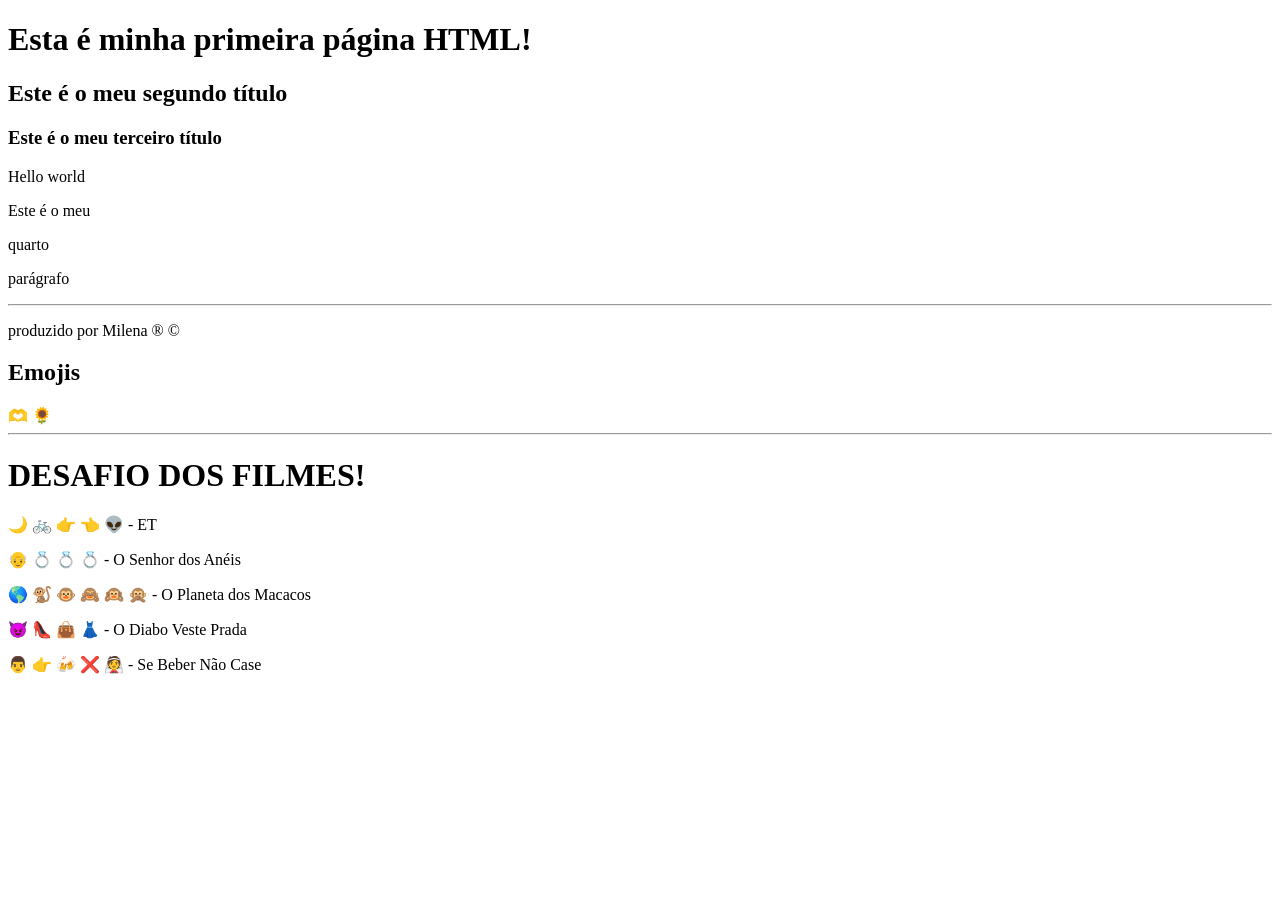
<file: aula - 01/index.html>
<!DOCTYPE html>
<html lang="pt-br">
<head>
    <meta charset="UTF-8">
    <meta name="viewport" content="width=device-width, initial-scale=1.0">
    <title>Aula-01</title>
</head>
<body>
    <h1>Esta é minha primeira página HTML!</h1>
    <h2>Este é o meu segundo título
    </h2>
    <h3>Este é o meu terceiro título</h3>
    <p> Hello world</p>
    <p>Este é o meu 
        
        <br>
        <p>quarto 
            <p>
        
            parágrafo

        </p>
        <hr>

    </p>produzido por Milena &reg; &copy; <p></p>
    <h2>Emojis</h2>
    &#x1FAF6 &#x1F33B
    <hr>
    <h1>DESAFIO DOS FILMES!</h1>
    &#x1F319 &#x1F6B2 &#x1F449 &#x1F448 &#x1F47D - ET
    <p>&#x1F474 &#x1F48D &#x1F48D &#x1F48D - O Senhor dos Anéis</p>
    <p>&#x1F30E &#x1F412 &#x1F435 &#x1F648 &#x1F649 &#x1F64A - O Planeta dos Macacos</p>
    <p>&#x1F608 &#x1F460 &#x1F45C &#x1F457 - O Diabo Veste Prada</p>
    <p>&#x1F468 &#x1F449 &#x1F37B &#x274C &#x1F470 - Se Beber Não Case</p>
</body>
</html>
</file>
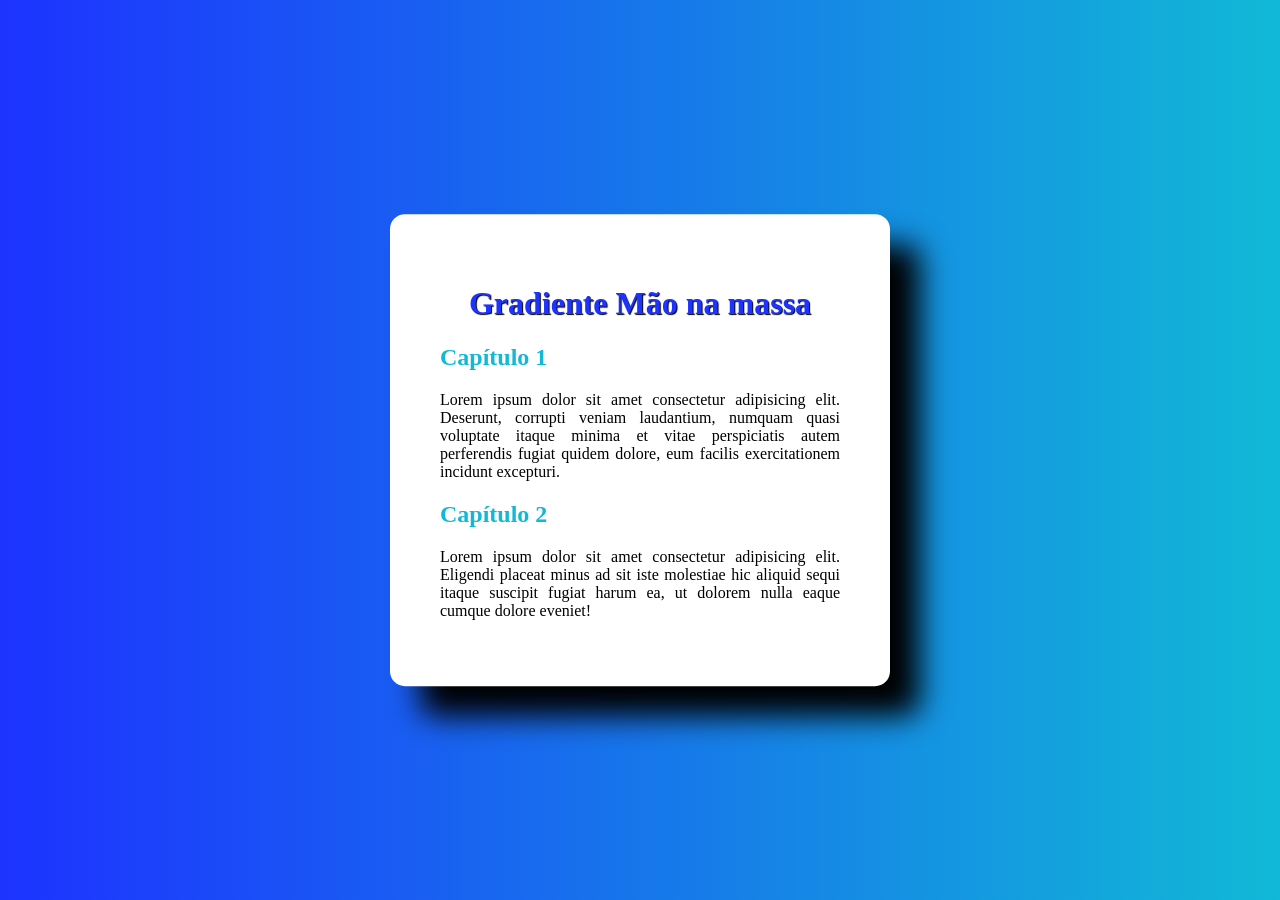
<file: aula_11/index.html>
<!DOCTYPE html>
<html lang="pt-br">
<head>
    <meta charset="UTF-8">
    <meta name="viewport" content="width=device-width, initial-scale=1.0">
    <title>Gradiente</title>
    <link rel="stylesheet" href="style.css">
</head>
<body>
    <main>
        <h1>Gradiente Mão na massa</h1>
        <h2>Capítulo 1</h2>
        <p>Lorem ipsum dolor sit amet consectetur adipisicing elit. Deserunt, corrupti veniam laudantium, numquam quasi voluptate itaque minima et vitae perspiciatis autem perferendis fugiat quidem dolore, eum facilis exercitationem incidunt excepturi.</p>
        <h2>Capítulo 2</h2>
        <p>Lorem ipsum dolor sit amet consectetur adipisicing elit. Eligendi placeat minus ad sit iste molestiae hic aliquid sequi itaque suscipit fugiat harum ea, ut dolorem nulla eaque cumque dolore eveniet!</p>
    </main>
</body>
</html>
</file>
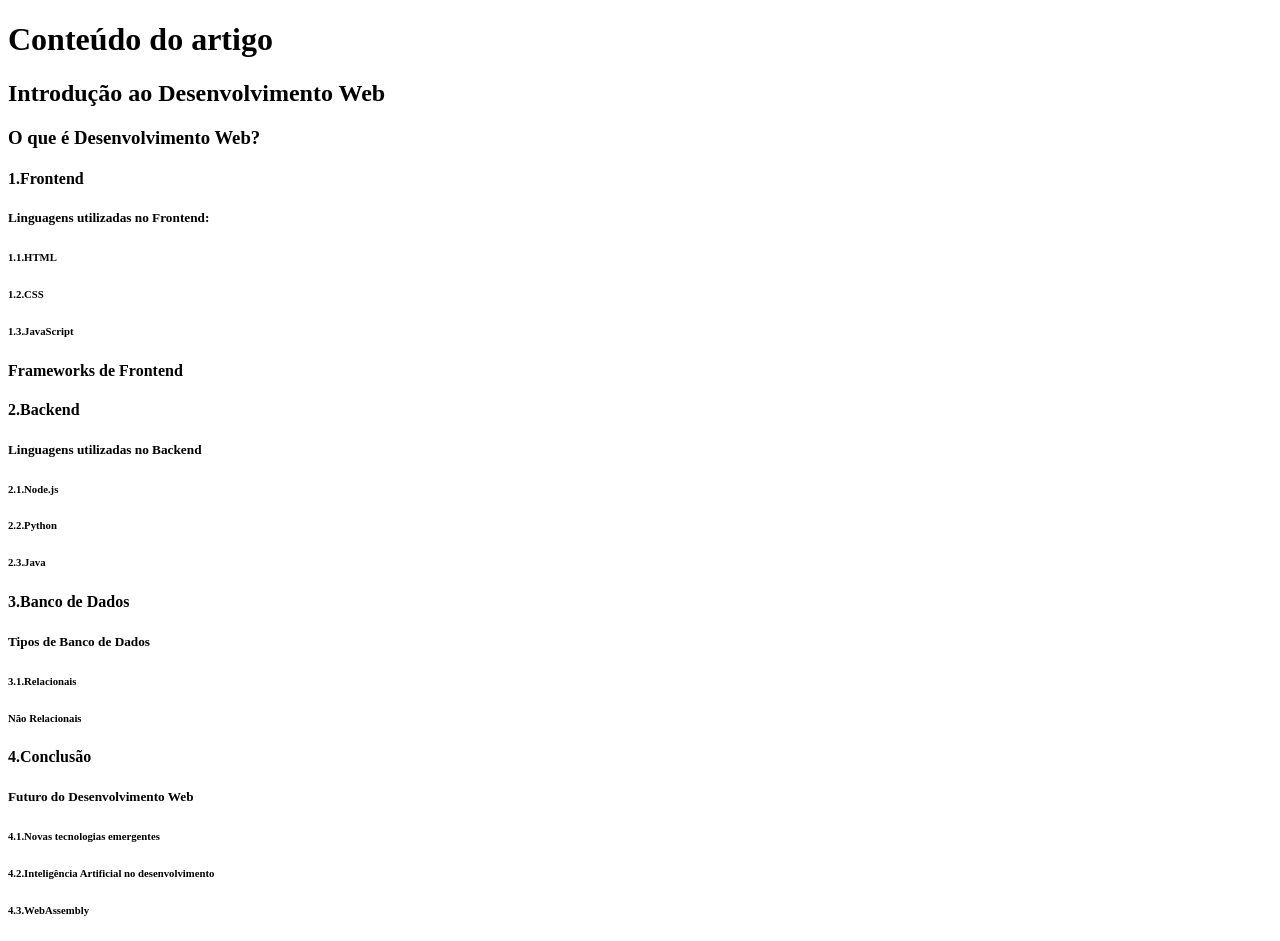
<file: aula3.html>
<!DOCTYPE html>
<html lang="pt-br">
<head>
    <meta charset="UTF-8">
    <meta name="viewport" content="width=device-width, initial-scale=1.0">
    <title>Document</title>
</head>
<body>
    <h1>Conteúdo do artigo  </h1>
    <h2>Introdução ao Desenvolvimento Web</h2>
    <h3>O que é Desenvolvimento Web?</h3>
<h4>1.Frontend</h4>
<h5>Linguagens utilizadas no Frontend:</h5>
<h6>1.1.HTML</h6>
<h6>1.2.CSS</h6>
<h6>1.3.JavaScript</h6>
<h4>Frameworks de Frontend</h4>
<h4>2.Backend</h4>
<h5>Linguagens utilizadas no Backend</h5>
<h6>2.1.Node.js</6>
<h6>2.2.Python</h6>
<h6>2.3.Java</h6>
<h4>3.Banco de Dados</h4>
<h5>Tipos de Banco de Dados</h5>
<h6>3.1.Relacionais</h6>
<h6>Não Relacionais</h6>
<h4>4.Conclusão</h4>
<h5>Futuro do Desenvolvimento Web</h5>
<h6>4.1.Novas tecnologias emergentes</h6>
<h6>4.2.Inteligência Artificial no desenvolvimento</h6>
<h6>4.3.WebAssembly</h6>
</body>
</html>
</file>
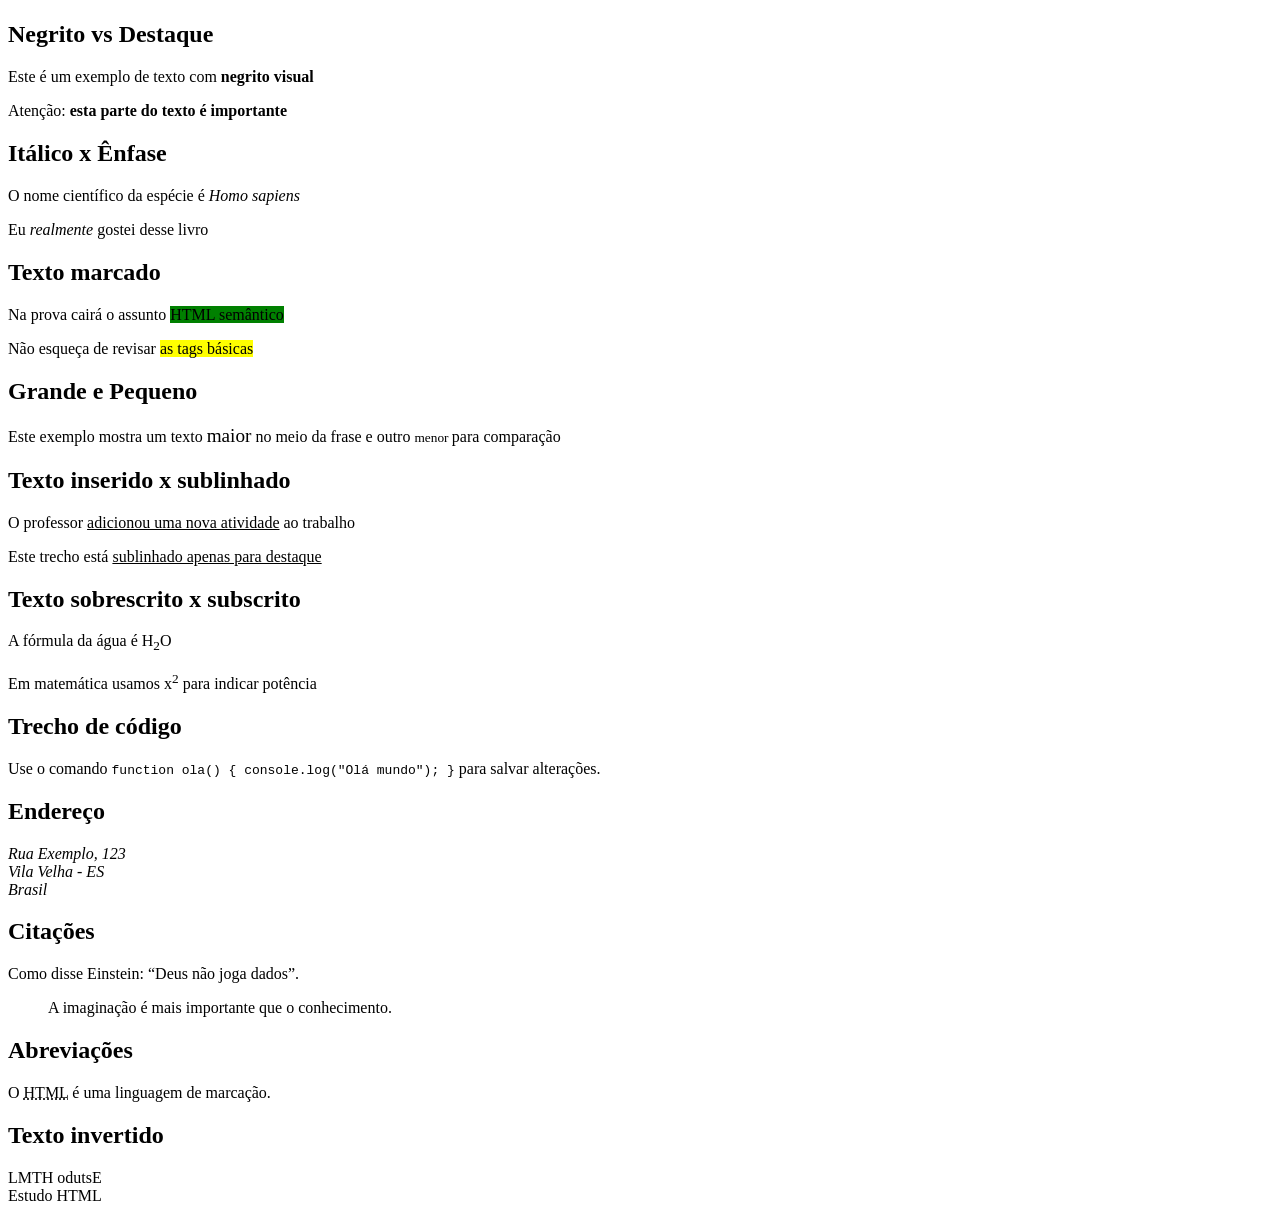
<file: aula4.html>
<!DOCTYPE html>
<html lang="pt-br">

<head>
    <meta charset="UTF-8">
    <meta name="viewport" content="width=device-width, initial-scale=1.0">
    <title>Document</title>
    </style>
</head>

<body>
    <h1></h1>
    <h2>Negrito vs Destaque</h2>
    <p>
        Este é um exemplo de texto com <b>negrito visual</b>
    </p>
    <p>
        Atenção: <strong>esta parte do texto é importante</strong>
    </p>

    <h2>Itálico x Ênfase</h2>
    <p>
        O nome científico da espécie é <i>Homo sapiens</i>
    </p>
    <p>
        Eu <em>realmente</em> gostei desse livro
    </p>

    <h2>Texto marcado</h2>
    <p>
        Na prova cairá o assunto <mark style="background-color: green;">HTML semântico</mark>
    </p>
    <p>
        Não esqueça de revisar <mark style="background-color: yellow;">as tags básicas</mark>
    </p>

    <h2>Grande e Pequeno</h2>
    <p>
        Este exemplo mostra um texto <span style="font-size: larger;">maior</span> no meio da frase e outro <small>menor
        </small> para comparação
    </p>
    <h2>Texto inserido x sublinhado</h2>
    <p>
        O professor <ins>adicionou uma nova atividade</ins> ao trabalho
    </p>
    <p>
        Este trecho está <u>sublinhado apenas para destaque</u>
    </p>

    <h2>Texto sobrescrito x subscrito</h2>
    <p>
        A fórmula da água é H<sub>2</sub>O
    </p>
    <p>
        Em matemática usamos x<sup>2</sup> para indicar potência
    </p>
    <h2>Trecho de código</h2>
    <p>
        Use o comando <code>function ola() {
  console.log("Olá mundo");
}</code> para salvar alterações.
    </p>
    <h2>Endereço</h2>
    <p>
    <address>
        Rua Exemplo, 123<br>
        Vila Velha - ES<br>
        Brasil
    </address>
    </p>
    <h2>Citações</h2>
    <p>
        Como disse Einstein: <q>Deus não joga dados</q>.
    </p>
    <blockquote>
        A imaginação é mais importante que o conhecimento.
    </blockquote>
    </p>
    <h2>Abreviações</h2>
    <p>
        O <abbr title="HyperText Markup Language">HTML</abbr> é uma linguagem de marcação.
    </p>
    <h2>Texto invertido</h2>
    <p><bdo dir="rtl">Estudo HTML</bdo><br>Estudo HTML</p>

</body>

</html>
</file>
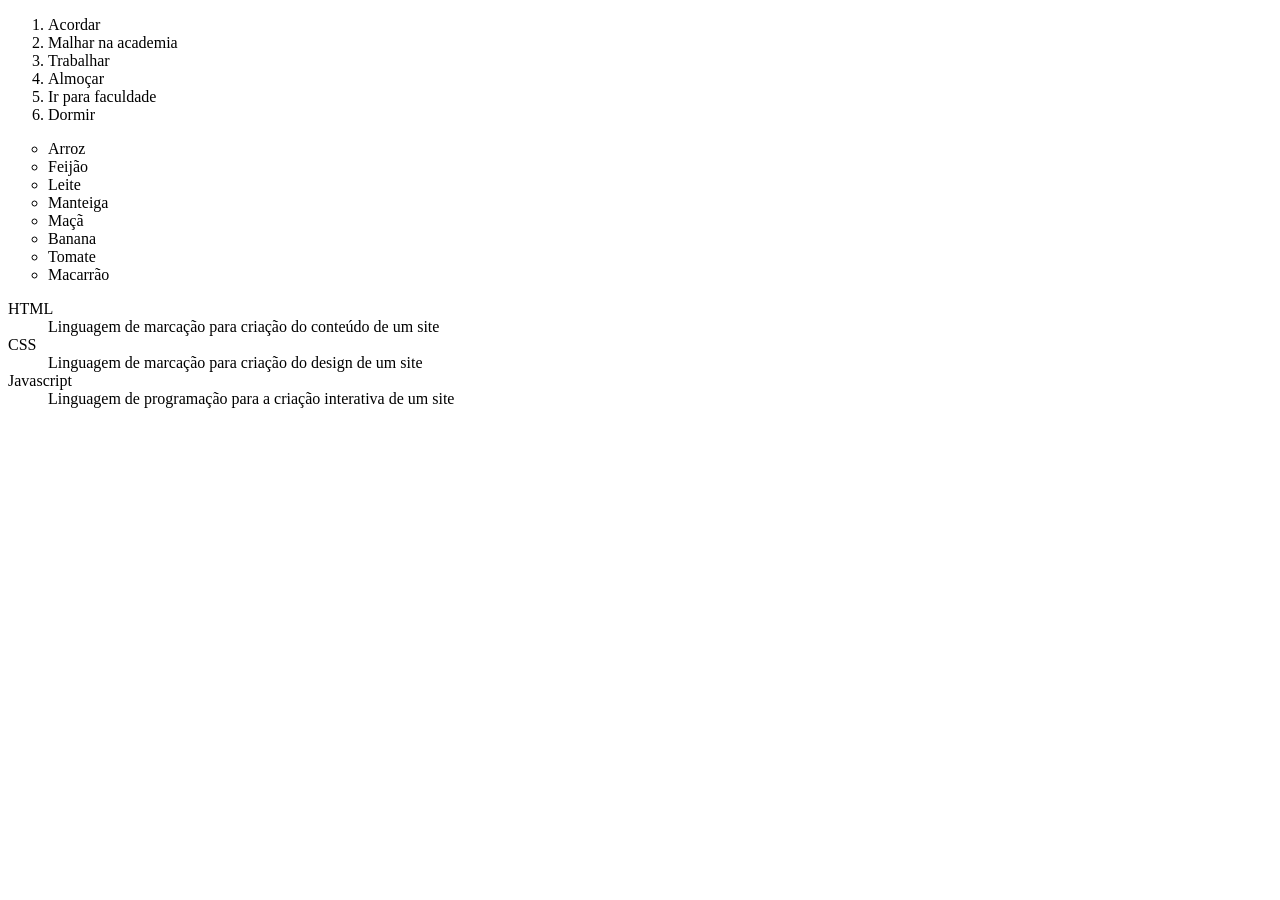
<file: aula5.html>
<!DOCTYPE html>
<html lang="en">

<head>
    <meta charset="UTF-8">
    <meta name="viewport" content="width=device-width, initial-scale=1.0">
    <title>Document</title>
</head>

<body>
    <ol type="1" start="1">
         <li>Acordar</li>
        <li>Malhar na academia</li>
        <li>Trabalhar</li>
        <li>Almoçar</li>
        <li> Ir para faculdade</li>
        <li>Dormir</li>
    </ol>
    <ul type="circle">
        <li>Arroz</li>
        <li>Feijão</li>
        <li>Leite</li>
        <li>Manteiga</li>
        <li>Maçã</li>
        <li>Banana</li>
        <li>Tomate</li>
        <li>Macarrão</li>
    </ul>
    <dl>
        <dt>HTML</dt>
        <dd>Linguagem de marcação para criação do
        conteúdo de um site</dd>
        <dt>CSS</dt>
        <dd>Linguagem de marcação para criação do
design de um site</dd>
        <dt>Javascript</dt>
        <dd>Linguagem de programação para a criação
interativa de um site</dd>    
    </dl>
</body>

</html>
</file>
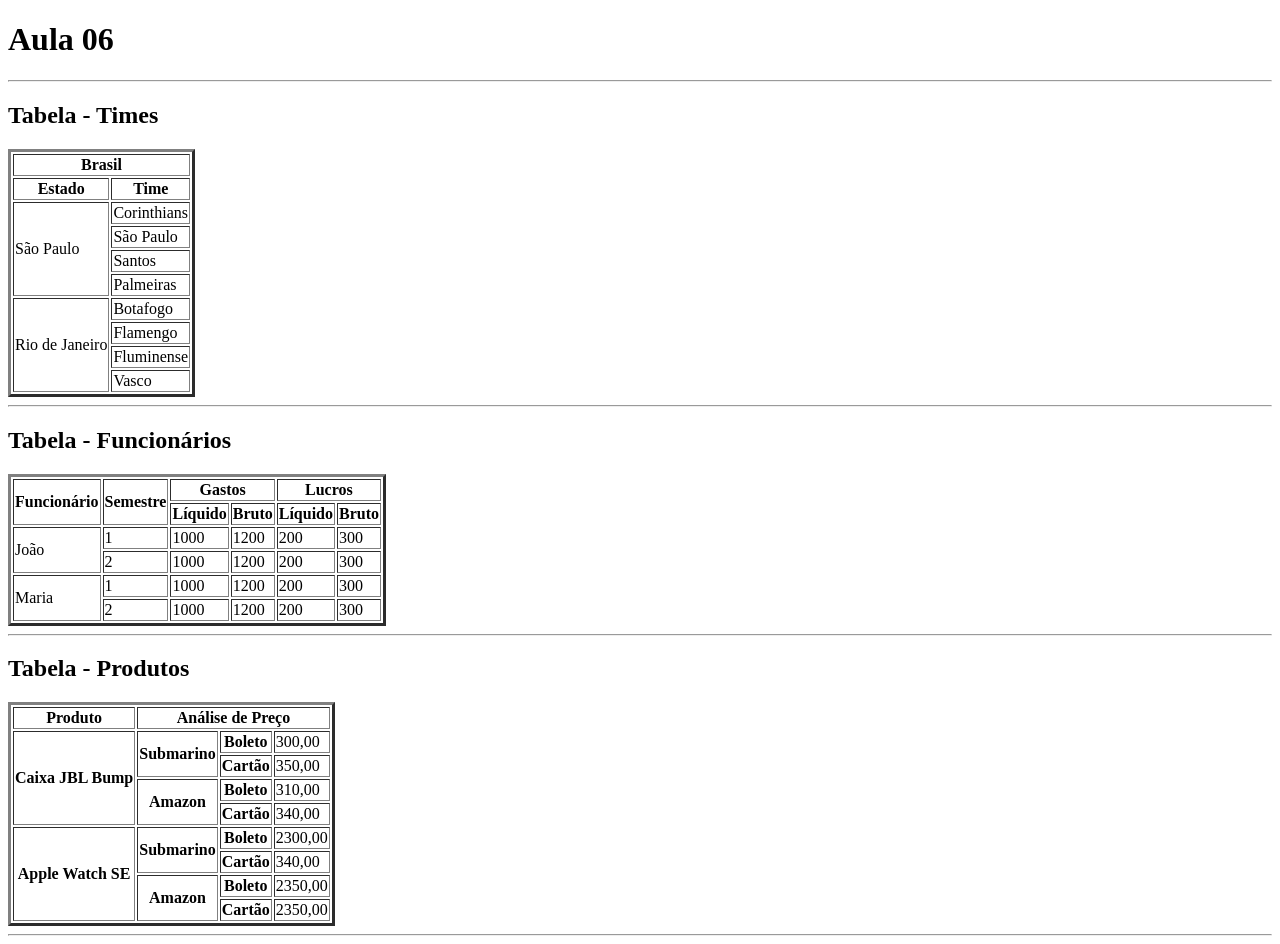
<file: aula6.html>
<!DOCTYPE html>
<html lang="en">
<head>
    <meta charset="UTF-8">
    <meta name="viewport" content="width=device-width, initial-scale=1.0">
    <title>Tabelas</title>
</head>
<h1>Aula 06</h1>
<hr>
<body>
    <h2>Tabela - Times</h2>
    <table border="3">
<thead>
            <tr>
            <th colspan="2">Brasil</th>
            </tr>
            <tr>
            <th>Estado</th>

            <th>Time</th>
            
            </tr>
       </thead>
       <tbody>
        <tr>
            <td rowspan="4">São Paulo</td>
            <td>Corinthians</td>
            </tr>
            <tr>
            <td>São Paulo</td>
            </tr>
            <tr>
            <td>Santos</td>
            <tr>
                <td>Palmeiras</td>
            </tr>
            </tr>
        </tr>
        <tr>
            <td rowspan="4">Rio de Janeiro</td>
            <td>Botafogo</td>
        </tr>
        <tr>
            <td>Flamengo</td>
        </tr>
        <tr>
            <td>Fluminense</td>
        </tr>
        <tr>
            <td>Vasco</td>
        </tr>
       </tbody>
        
</thead>
    </table>
    <hr>
    <h2>Tabela - Funcionários</h2>
    <table border="3"> 
        <thead>
            <tr>
                <th rowspan="2">Funcionário</th>
                <th rowspan="2">Semestre</th>
                <th colspan="2">Gastos</th>
                <th colspan="2">Lucros</th>
            </tr>
            <tr>
                <th>Líquido</th>
                <th>Bruto</th>
                <th>Líquido</th>
                <th>Bruto</th>
            </tr>
        </thead>
        <tbody>
            <tr>
                <td rowspan="2">João</td>
                <td>1</td>
                <td>1000</td>
                <td>1200</td>
                <td>200</td>
                <td>300</td>
            </tr>

            <tr>
                <td>2</td>
                <td>1000</td>
                <td>1200</td>
                <td>200</td>
                <td>300</td>
            </tr>
            <tr>
                <td rowspan="2">Maria</td>
                <td>1</td>
                <td>1000</td>
                <td>1200</td>
                <td>200</td>
                <td>300</td>
            </tr>
            <tr>
                <td>2</td>
                <td>1000</td>
                <td>1200</td>
                <td>200</td>
                <td>300</td>

            </tr>
        </tbody>
    </table>
    <hr>
    <h2>Tabela - Produtos</h2>
<table border="3">
    <thead>
        <tr>
            <th colspan="1">Produto</th>
            <th colspan="3">Análise de Preço</th>
        </tr>
        <tr>
            <th rowspan="4">Caixa JBL Bump</th>
            <th rowspan="2">Submarino</th>
            <th>Boleto</th>
            <td>300,00</td>
        </tr>
        <tr>
            <th>Cartão</th>
            <td>350,00</td>
        </tr>
        <tr>
            <th rowspan="2">Amazon</th>
            <th>Boleto</th>
            <td>310,00</td>
        </tr>
        <tr>
            <th>Cartão</th>
            <td>340,00</td>
        </tr>
        <tr>
            <th rowspan="4"> Apple Watch SE</th>
            <th rowspan="2">Submarino</th>
            <th>Boleto</th>
            <td>2300,00</td>
        </tr>
        <tr>
            <th>Cartão</th>
            <td>340,00</td>
        </tr>
        <tr>
        <th rowspan="2">Amazon</th>
        <th>Boleto</th>
        <td>2350,00</td>
        </tr>
        <tr>
            <th>Cartão</th>
            <td>2350,00</td>
        </tr>
    </thead>
</table>
<hr>

</body>
</html>
</file>
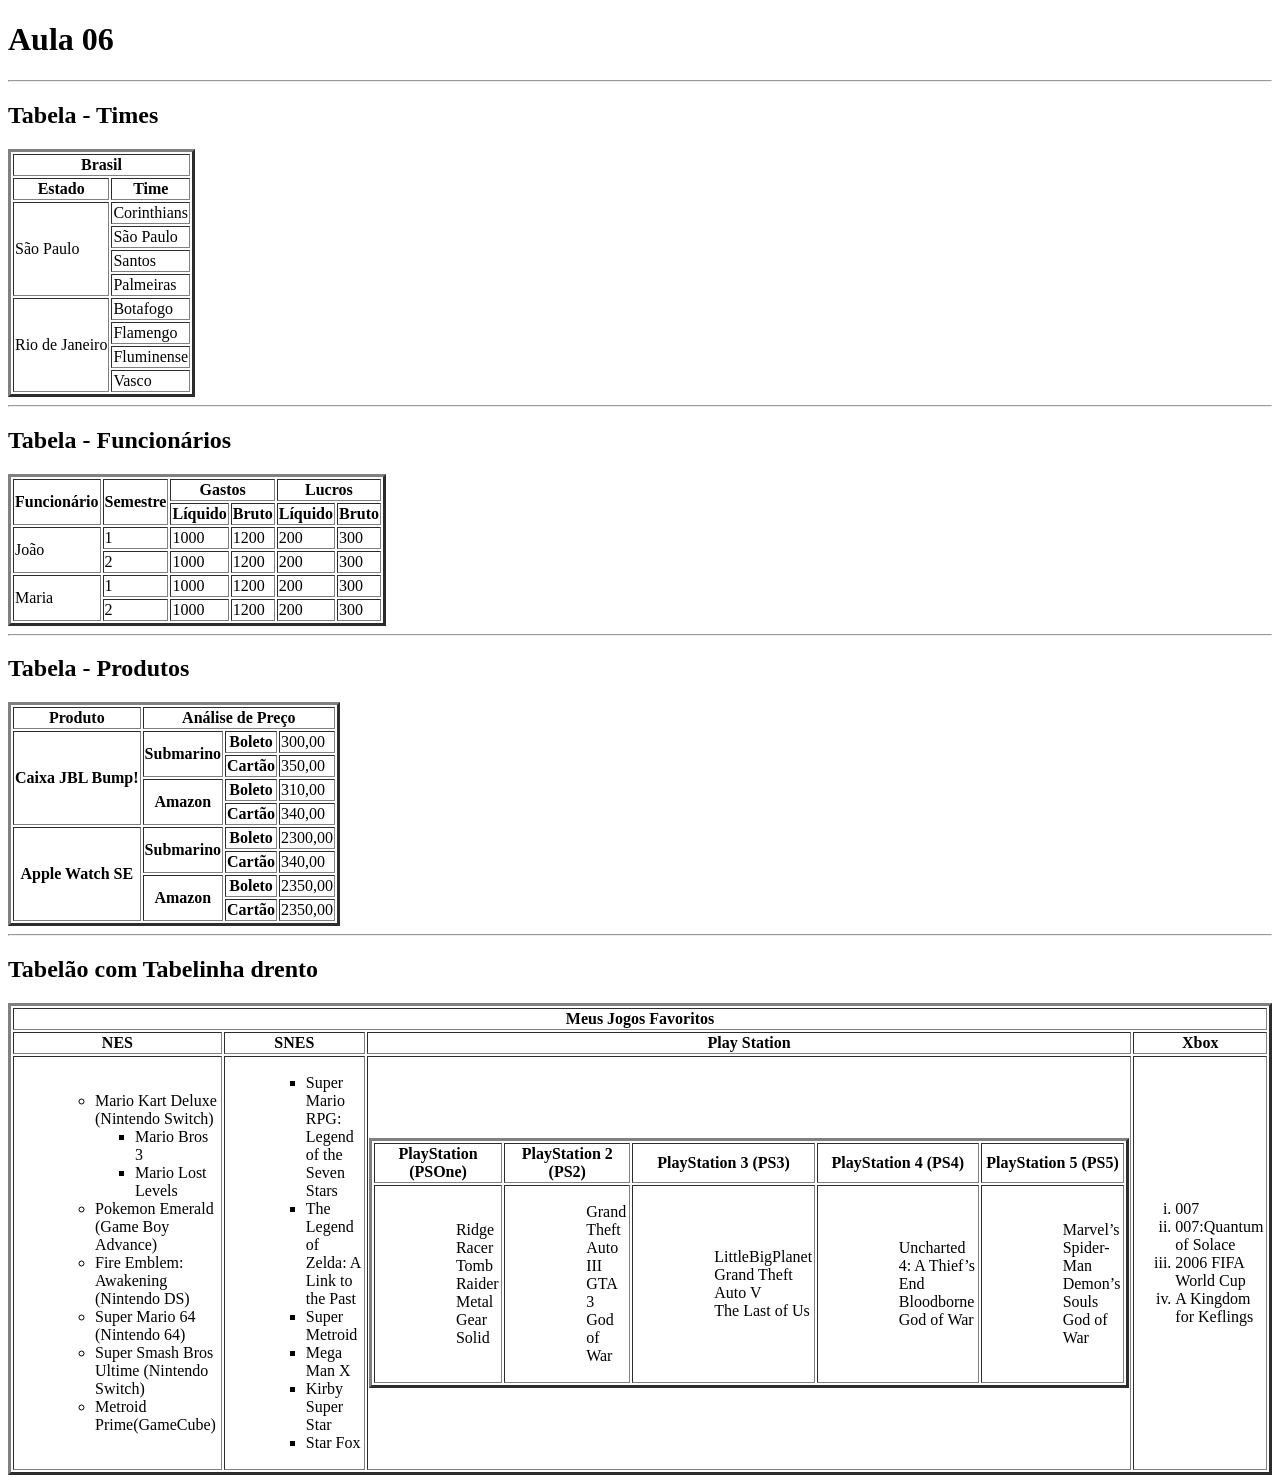
<file: aula7.html>
<!DOCTYPE html>
<html lang="en">
<head>
    <meta charset="UTF-8">
    <meta name="viewport" content="width=device-width, initial-scale=1.0">
    <title>Tabelas</title>
</head>
<h1>Aula 06</h1>
<hr>
<body>
    <h2>Tabela - Times</h2>
    <table border="3">
<thead>
            <tr>
            <th colspan="2">Brasil</th>
            </tr>
            <tr>
            <th>Estado</th>

            <th>Time</th>
            
            </tr>
       </thead>
       <tbody>
        <tr>
            <td rowspan="4">São Paulo</td>
            <td>Corinthians</td>
            </tr>
            <tr>
            <td>São Paulo</td>
            </tr>
            <tr>
            <td>Santos</td>
            <tr>
                <td>Palmeiras</td>
            </tr>
            </tr>
        </tr>
        <tr>
            <td rowspan="4">Rio de Janeiro</td>
            <td>Botafogo</td>
        </tr>
        <tr>
            <td>Flamengo</td>
        </tr>
        <tr>
            <td>Fluminense</td>
        </tr>
        <tr>
            <td>Vasco</td>
        </tr>
       </tbody>
        
</thead>
    </table>
    <hr>
    <h2>Tabela - Funcionários</h2>
    <table border="3"> 
        <thead>
            <tr>
                <th rowspan="2">Funcionário</th>
                <th rowspan="2">Semestre</th>
                <th colspan="2">Gastos</th>
                <th colspan="2">Lucros</th>
            </tr>
            <tr>
                <th>Líquido</th>
                <th>Bruto</th>
                <th>Líquido</th>
                <th>Bruto</th>
            </tr>
        </thead>
        <tbody>
            <tr>
                <td rowspan="2">João</td>
                <td>1</td>
                <td>1000</td>
                <td>1200</td>
                <td>200</td>
                <td>300</td>
            </tr>

            <tr>
                <td>2</td>
                <td>1000</td>
                <td>1200</td>
                <td>200</td>
                <td>300</td>
            </tr>
            <tr>
                <td rowspan="2">Maria</td>
                <td>1</td>
                <td>1000</td>
                <td>1200</td>
                <td>200</td>
                <td>300</td>
            </tr>
            <tr>
                <td>2</td>
                <td>1000</td>
                <td>1200</td>
                <td>200</td>
                <td>300</td>

            </tr>
        </tbody>
    </table>
    <hr>
    <h2>Tabela - Produtos</h2>
<table border="3">
    <thead>
        <tr>
            <th colspan="1">Produto</th>
            <th colspan="3">Análise de Preço</th>
        </tr>
        <tr>
            <th rowspan="4">Caixa JBL Bump!</th>
            <th rowspan="2">Submarino</th>
            <th>Boleto</th>
            <td>300,00</td>
        </tr>
        <tr>
            <th>Cartão</th>
            <td>350,00</td>
        </tr>
        <tr>
            <th rowspan="2">Amazon</th>
            <th>Boleto</th>
            <td>310,00</td>
        </tr>
        <tr>
            <th>Cartão</th>
            <td>340,00</td>
        </tr>
        <tr>
            <th rowspan="4"> Apple Watch SE</th>
            <th rowspan="2">Submarino</th>
            <th>Boleto</th>
            <td>2300,00</td>
        </tr>
        <tr>
            <th>Cartão</th>
            <td>340,00</td>
        </tr>
        <tr>
        <th rowspan="2">Amazon</th>
        <th>Boleto</th>
        <td>2350,00</td>
        </tr>
        <tr>
            <th>Cartão</th>
            <td>2350,00</td>
        </tr>
    </thead>
</table>
<hr>
<h2>Tabelão com Tabelinha drento</h2>
<table border="3">
    <thead>
        <tr>
            <th colspan="4">
                Meus Jogos Favoritos
            </th>
        </tr>
        <tr>
            <th>NES</th>
            <th>SNES</th>
            <th>Play Station</th>
            <th>Xbox</th>
        </tr>
        <tr>
            <td>
                <ol>
                    <ul type="circle">
                        <li>Mario Kart Deluxe (Nintendo Switch)</li>
                        <ul type="square">
                            <li>Mario Bros 3</li>
                            <li>Mario Lost Levels</li>
                        </ul>
                        <li>Pokemon Emerald (Game Boy Advance)</li>
                        <li>Fire Emblem: Awakening (Nintendo DS)</li>
                        <li>Super Mario 64 (Nintendo 64)</li>
                        <li>Super Smash Bros Ultime (Nintendo Switch)</li>
                        <li>Metroid Prime(GameCube)</li>

                    </ul>
                </ol>
            </td>
            <td>
                <ol>
                    <ul type="square">
                        <li>Super Mario RPG: Legend of the Seven Stars</li>
                        <li>The Legend of Zelda: A Link to the Past</li>
                        <li>Super Metroid</li>
                        <li>Mega Man X</li>
                        <li>Kirby Super Star</li>
                        <li>Star Fox</li>
                    </ul>
                </ol>
            </td>
            <td>
                <table border="3">
                    <thead>
                        <tr>
                            <th>PlayStation (PSOne)</th>
                            <th>PlayStation 2 (PS2)</th>
                            <th>PlayStation 3 (PS3)</th>
                            <th>PlayStation 4 (PS4)</th>
                            <th>PlayStation 5 (PS5)</th>
                        </tr>
                        <tr>
                            <td>
                                <ol>
                                    <ul type="None">
                                        <li>Ridge Racer</li>
                                        <li>Tomb Raider</li>
                                        <li>Metal Gear Solid</li>
                                    </ul>
                                </ol>
                            </td>
                            <td>
                                <ol>
                                    <ul type="None">
                                        <li>Grand Theft Auto III</li>
                                        <li>GTA 3</li>
                                        <li>God of War</li>
                                    </ul>
                                </ol>
                            </td>
                            <td>
                                <ol>
                                    <ul type="None">
                                        <li>LittleBigPlanet</li>
                                        <li>Grand Theft Auto V</li>
                                        <li>The Last of Us</li>
                                    </ul>
                                </ol>
                            </td>
                            <td>
                                <ol>
                                    <ul type="None">
                                        <li>Uncharted 4: A Thief’s End</li>
                                        <li>Bloodborne</li>
                                        <li>God of War</li>
                                    </ul>
                                </ol>
                            </td>
                            <td>
                                <ol>
                                    <ul type="None">
                                        <li>Marvel’s Spider-Man</li>
                                        <li>Demon’s Souls</li>
                                        <li>God of War</li>
                                    </ul>
                                </ol>
                            </td>
                        </tr>
                    </thead>
                </table>
            </td>
            <td>
                <ol type="i" start="1">
                    <li>007</li>
                    <li>007:Quantum of Solace</li>
                    <li>2006 FIFA World Cup</li>
                    <li>A Kingdom for Keflings</li>
                </ol>
            </td>
        </tr>
        
    </thead>

</table>



</body>
</html>
</file>
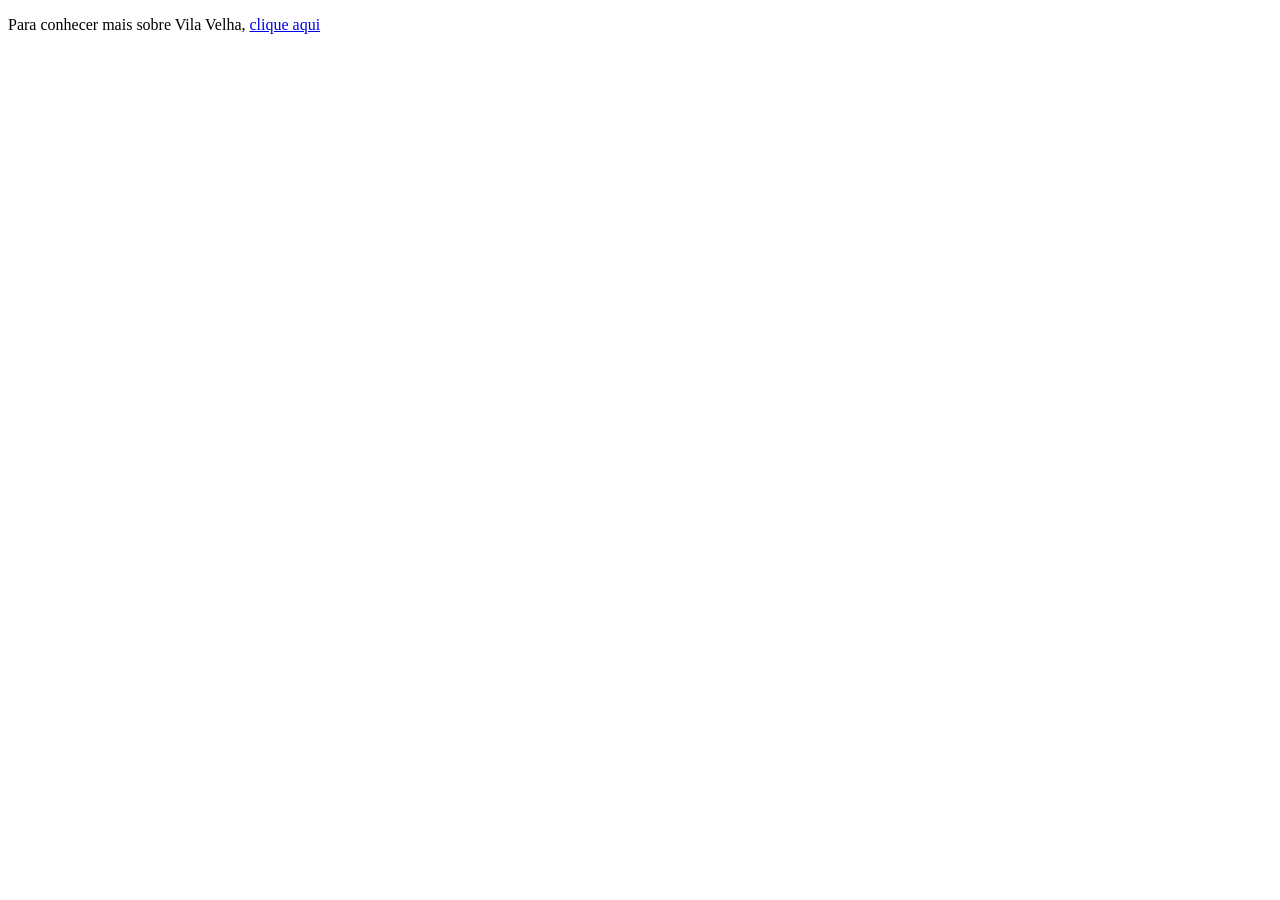
<file: aula8.html>
<!DOCTYPE html>
<html lang="pt-br">
<head>
    <meta charset="UTF-8">
    <meta name="viewport" content="width=device-width, initial-scale=1.0">
    <title>Document</title>
</head>
<body>
<p> Para conhecer mais sobre Vila Velha,  
    <a href="https://turismo.vilavelha.es.gov.br/">clique aqui</a>
</p>

</body>
</html>
</file>
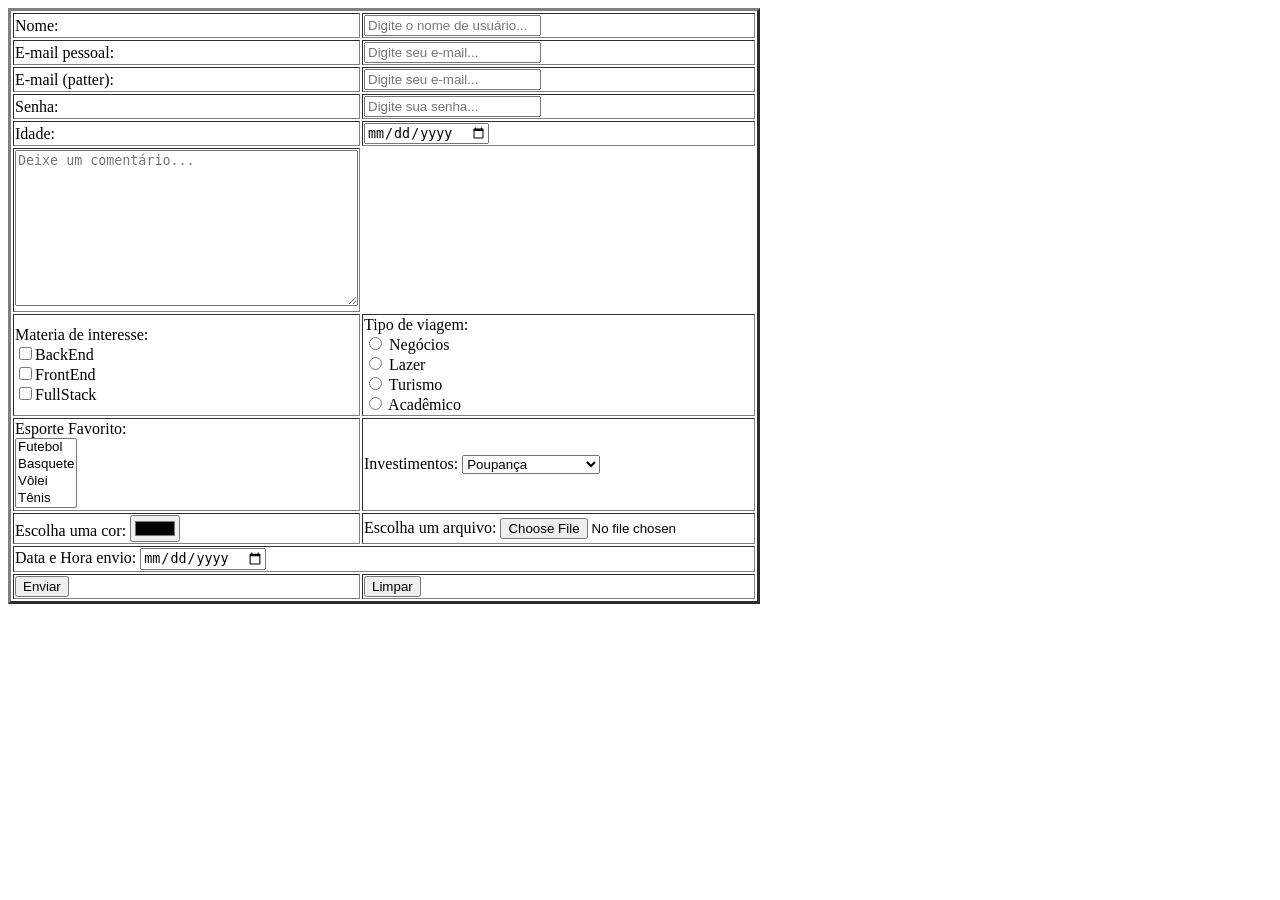
<file: aula9.html>
<!DOCTYPE html>
<html lang="pt-BR">
<head>
    <meta charset="UTF-8">
    <meta name="viewport" content="width=device-width, initial-scale=1.0">
    <title>test</title>
</head>
<body>
    <table border="3">
        <tr>
            <td>Nome:</td>
            <td><input type="text" name="nome-usuario" placeholder="Digite o nome de usuário..."></td>
        </tr>
        <tr>
            <td>E-mail pessoal:</td>
            <td><input type="email" name="email1" id="idemail1" placeholder="Digite seu e-mail..."></td>
        </tr>
        <tr>
            <td>E-mail (patter):</td>
            <td><input type="email" name="email2" id="idemail2" placeholder="Digite seu e-mail..."></td>
        </tr>
        <tr>
            <td>Senha:</td>
            <td><input type="password" name="senha-usuario" id="senha"
                placeholder="Digite sua senha..."></td>
        </tr>
        <tr>
            <td>Idade:</td>
            <td><input type="date" name="time" id="time-user" required></td>
        </tr>
        <tr>
            <td><textarea name="comment" cols="40" rows="10" id="" placeholder="Deixe um comentário..."></textarea></td>
        </tr>
        <tr>
            <td>Materia de interesse: <br>
            <input type="checkbox" name="" id="">BackEnd <br>
            <input type="checkbox" name="" id="">FrontEnd <br>
            <input type="checkbox" name="" id="">FullStack</td>
            <td>Tipo de viagem: <br>
            <input type="radio"> Negócios <br>
            <input type="radio"> Lazer <br>
            <input type="radio"> Turismo <br>
            <input type="radio"> Acadêmico <br></td>
        </tr>
        <tr>
            <td><label for="">Esporte Favorito: <br></label>
            <select name="Esporte" size="4"><br>
                <option value="">Futebol</option>
                <option value="">Basquete</option>
                <option value="">Vôlei</option>
                <option value="">Tênis</option></select></td>
                <td><label for="">Investimentos:</label>
            <select name="Esporte" size="1"><br>
                <option value="">Poupança</option>
                <option value="">CDB</option>
                <option value="">Tesouro Direto</option>
                <option value="">Fundos Imobiliários</option>
                <option value="">CDI</option>
                <option value="">DEBÊNTURES</option>
                <option value="">Criptomoedas</option>
                <option value="">Ações</option></select></td>
        </tr>
        <tr>
            <td><label for="cor">Escolha uma cor:
                <input type="color" name="" id="">
            </label></td>
            <td><label for="">Escolha um arquivo:</label>
            <input type="file"></td>
        </tr>
        <tr>
            <td colspan="2">
                <label for="">Data e Hora envio:</label>
                <input type="date" name="" id="">
            </td>
        </tr>
        <td><button>Enviar</button></td>
        <td><button>Limpar</button></td>
    </table>
</body>
</html>
</file>
<file: aula_11/style.css>
@charset "UTF-8"

*{
    font-family: Arial, Helvetica, sans-serif;
}

body {
    background-image: linear-gradient(90deg, rgb(29, 51, 255), rgb(17, 185, 214));
}

main {
    background-color: white;
    box-shadow: 30px 30px 30px black;
    width: 400px;
    padding: 50px;
    margin: auto;
    border-radius: 15px;
    position: absolute;
    top: 50%;
    left: 50%;
    transform: translate(-50%, -50%);
}

h1 {
    color: rgb(29, 51, 255);
    text-align: center;
    text-shadow: 1px 1px 1px black;
}

h2 {
    color: rgb(17, 185, 214);
}

p {
    color: black;
    text-align: justify;
}
</file>
